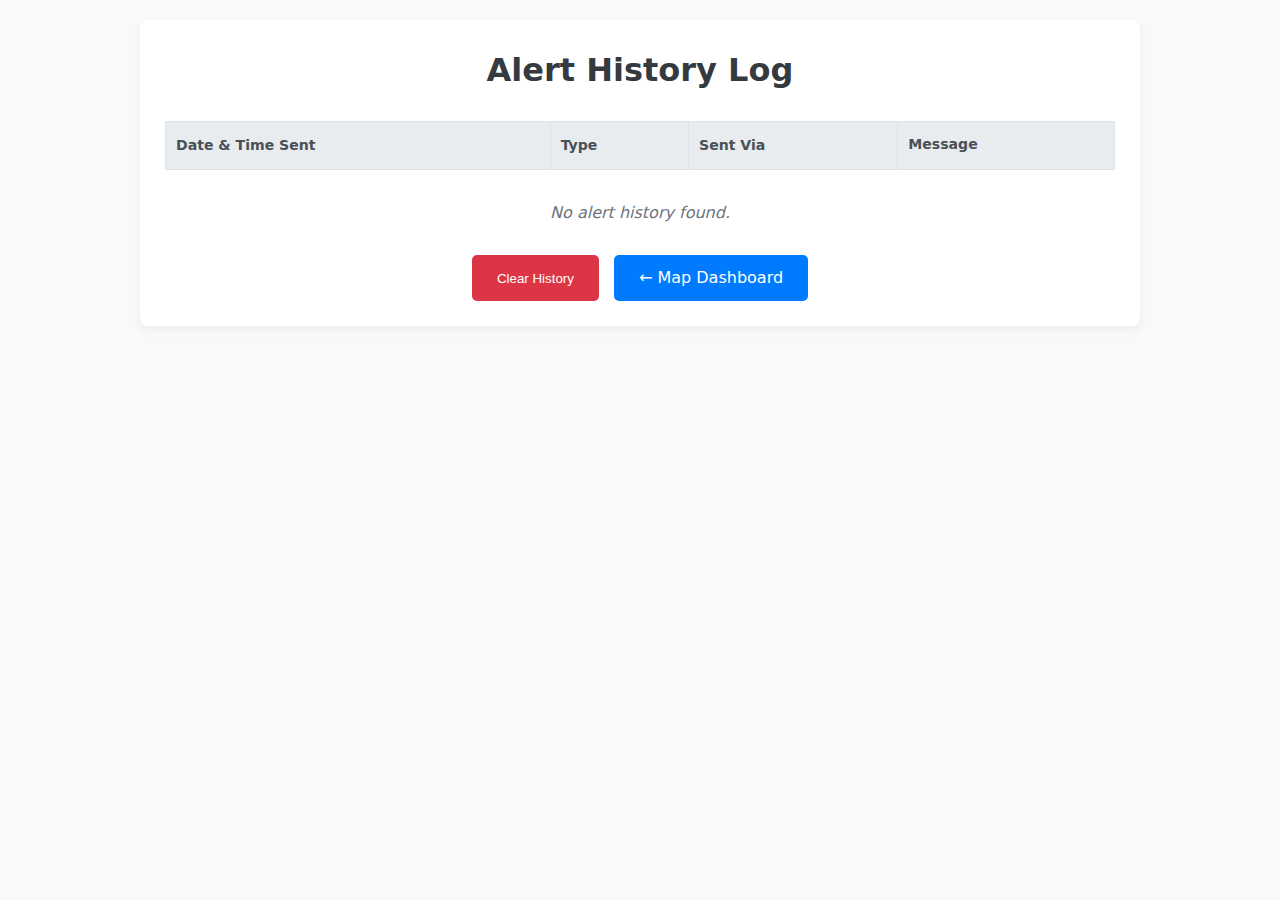
<file: history.html>
<!DOCTYPE html>
<html lang="en">
<head>
    <meta charset="UTF-8">
    <meta name="viewport" content="width=device-width, initial-scale=1.0">
    <title>Alert History - EarthWatch PH</title>
    <link rel="stylesheet" href="css/main.css">
    <style>
        /* Inherit body styles from main.css */

        .history-container {
            max-width: 950px; /* Slightly wider */
            margin: 20px auto;
            padding: 25px; /* Increased padding */
            background: #fff;
            border-radius: 8px;
            box-shadow: 0 4px 10px rgba(0,0,0,0.05); /* Softer shadow */
        }
        .history-container h1 {
            text-align: center;
            margin-top: 0;
            margin-bottom: 25px; /* More space below H1 */
            color: #343a40;
            font-weight: 600;
        }
        table {
            width: 100%;
            border-collapse: collapse;
            margin-top: 20px;
        }
        th, td {
            border: 1px solid #dee2e6; /* Lighter borders */
            padding: 12px 10px; /* Adjusted padding */
            text-align: left;
            font-size: 0.88em; /* Slightly smaller text */
            vertical-align: top; /* Align text to top */
        }
        th {
            background-color: #e9ecef; /* Lighter header */
            font-weight: 600; /* Bolder header */
            color: #495057;
        }
        tbody tr:nth-child(even) {
            background-color: #f8f9fa; /* Alternate row color */
        }
        tbody tr:hover {
            background-color: #f1f3f5; /* Hover effect */
        }
        .message-col {
            max-width: 350px; /* Adjust width */
            word-wrap: break-word;
            line-height: 1.5;
        }
        .no-history {
            text-align: center;
            color: #6c757d; /* Gray color */
            margin-top: 30px;
            font-style: italic;
        }
        .button-container {
            display: flex; /* Use Flexbox for button layout */
            justify-content: center; /* Center buttons */
            gap: 15px; /* Space between buttons */
            margin-top: 30px;
            flex-wrap: wrap; /* Allow wrapping on small screens */
        }
        /* Style for buttons (shared styles) */
        #clear-history-btn, .nav-link {
            padding: 10px 25px; /* More horizontal padding */
            border: none;
            border-radius: 5px; /* Slightly more rounded */
            cursor: pointer;
            font-weight: 500;
            text-decoration: none; /* Remove underline from link */
            display: inline-block; /* Needed for padding on link */
             transition: background-color 0.2s ease;
        }
        /* Specific button styles */
        #clear-history-btn {
            background-color: #dc3545;
            color: white;
        }
        #clear-history-btn:hover {
            background-color: #c82333;
        }
        .nav-link {
             background-color: #007bff;
             color: white;
        }
        .nav-link:hover {
             background-color: #0056b3;
        }

        /* --- MOBILE VIEW FOR BUTTONS --- */
        @media (max-width: 600px) {
            .button-container {
                flex-direction: column; /* Stack buttons vertically */
                align-items: center; /* Center buttons vertically */
                gap: 10px; /* Adjust gap for vertical layout */
            }
             #clear-history-btn, .nav-link {
                 width: 80%; /* Make buttons wider on mobile */
                 text-align: center; /* Center text inside buttons */
             }
             th, td {
                 font-size: 0.8em; /* Smaller font on mobile table */
                 padding: 8px 5px;
             }
             .message-col { max-width: 200px; }
        }
    </style>
</head>
<body>
    <div class="history-container">
        <h1>Alert History Log</h1>

        <table id="history-table">
            <thead>
                <tr>
                    <th>Date & Time Sent</th>
                    <th>Type</th>
                    <th>Sent Via</th>
                    <th class="message-col">Message</th>
                </tr>
            </thead>
            <tbody>
                </tbody>
        </table>

        <p id="no-history-message" class="no-history" style="display: none;">No alert history found.</p>

        <div class="button-container">
            <button id="clear-history-btn">Clear History</button>
            <a href="index.html" class="nav-link">&larr; Map Dashboard</a>
        </div>
    </div>

    <script src="js/history.js"></script>
</body>
</html>
</file>
<file: css/main.css>
/* css/main.css - Updated Version */

body {
    /* Modern system font stack */
    font-family: system-ui, -apple-system, BlinkMacSystemFont, "Segoe UI", Roboto, Oxygen, Ubuntu, Cantarell, "Open Sans", "Helvetica Neue", sans-serif;
    margin: 0;
    padding: 0;
    background-color: #f8f9fa; /* Lighter background */
    color: #343a40; /* Darker text for better contrast */
    line-height: 1.6; /* Improve readability */
}

header {
    background-color: #343a40; /* Darker header */
    color: white;
    padding: 15px 20px; /* Increased padding */
    text-align: center;
    box-shadow: 0 2px 4px rgba(0,0,0,0.1); /* Subtle shadow */
}

header h1 {
    margin: 0;
    font-size: 1.6em; /* Slightly smaller H1 */
    font-weight: 600;
}

header p {
    margin: 5px 0 0; /* Add top margin */
    font-size: 0.95em;
    color: #adb5bd; /* Lighter tagline */
}

.container {
    display: flex;
    flex-wrap: wrap; /* Para sa responsive design */
    padding: 10px; /* Add padding around the container */
    gap: 10px; /* Add gap between sidebar and map */
}

#sidebar {
    width: 320px; /* Slightly wider sidebar */
    background: #ffffff;
    padding: 20px; /* Increased padding */
    box-shadow: 0 2px 5px rgba(0,0,0,0.05); /* Lighter shadow */
    border-radius: 8px; /* Rounded corners */
    height: calc(100vh - 110px); /* Adjusted height calculation */
    overflow-y: auto; /* Para ma-scroll ang sidebar */
    box-sizing: border-box; /* Include padding in width */
}

#sidebar h2, #sidebar h3 { /* Style both H2 and H3 */
    margin-top: 0;
    margin-bottom: 15px; /* Added margin-bottom */
    border-bottom: 1px solid #dee2e6; /* Lighter border */
    padding-bottom: 10px; /* Increased padding */
    font-size: 1.2em;
    color: #495057;
}

#sidebar ul {
    list-style-type: none;
    padding-left: 0;
    margin: 0;
}

#sidebar li {
    padding: 10px 5px; /* Adjusted padding */
    border-bottom: 1px solid #e9ecef; /* Lighter border */
    font-size: 0.9em;
    line-height: 1.4;
}

#sidebar li:last-child {
    border-bottom: none;
}

#sidebar li strong {
    color: #dc3545; /* Red color for magnitude */
}

#sidebar li small {
    color: #6c757d; /* Gray color for time */
    display: block; /* Make time appear on a new line */
    margin-top: 3px;
}

#sidebar hr {
    border: none;
    border-top: 1px solid #e9ecef;
    margin: 20px 0; /* Increased margin */
}

#map {
    flex-grow: 1; /* Kukunin ang natitirang espasyo */
    height: calc(100vh - 110px); /* Adjusted height */
    border-radius: 8px; /* Rounded corners for map */
    box-shadow: 0 2px 5px rgba(0,0,0,0.05);
}

/* --- Para sa mobile view --- */
@media (max-width: 768px) {
    .container {
        flex-direction: column;
        padding: 5px; /* Less padding on mobile */
        gap: 5px;
    }
    #sidebar, #map {
        width: 100%; /* Full width */
        height: auto; /* Auto height */
        margin-bottom: 10px; /* Add space between elements */
    }
    #map {
        /* Adjust map height as needed for mobile, maybe make it smaller */
         height: 55vh; /* Or adjust based on preference */
    }
    #sidebar {
         height: auto; /* Let sidebar height adjust to content */
         max-height: 40vh; /* Add max-height with scroll if needed */
         overflow-y: auto;
    }
    header h1 { font-size: 1.4em; }
    header p { font-size: 0.9em; }
}
</file>
